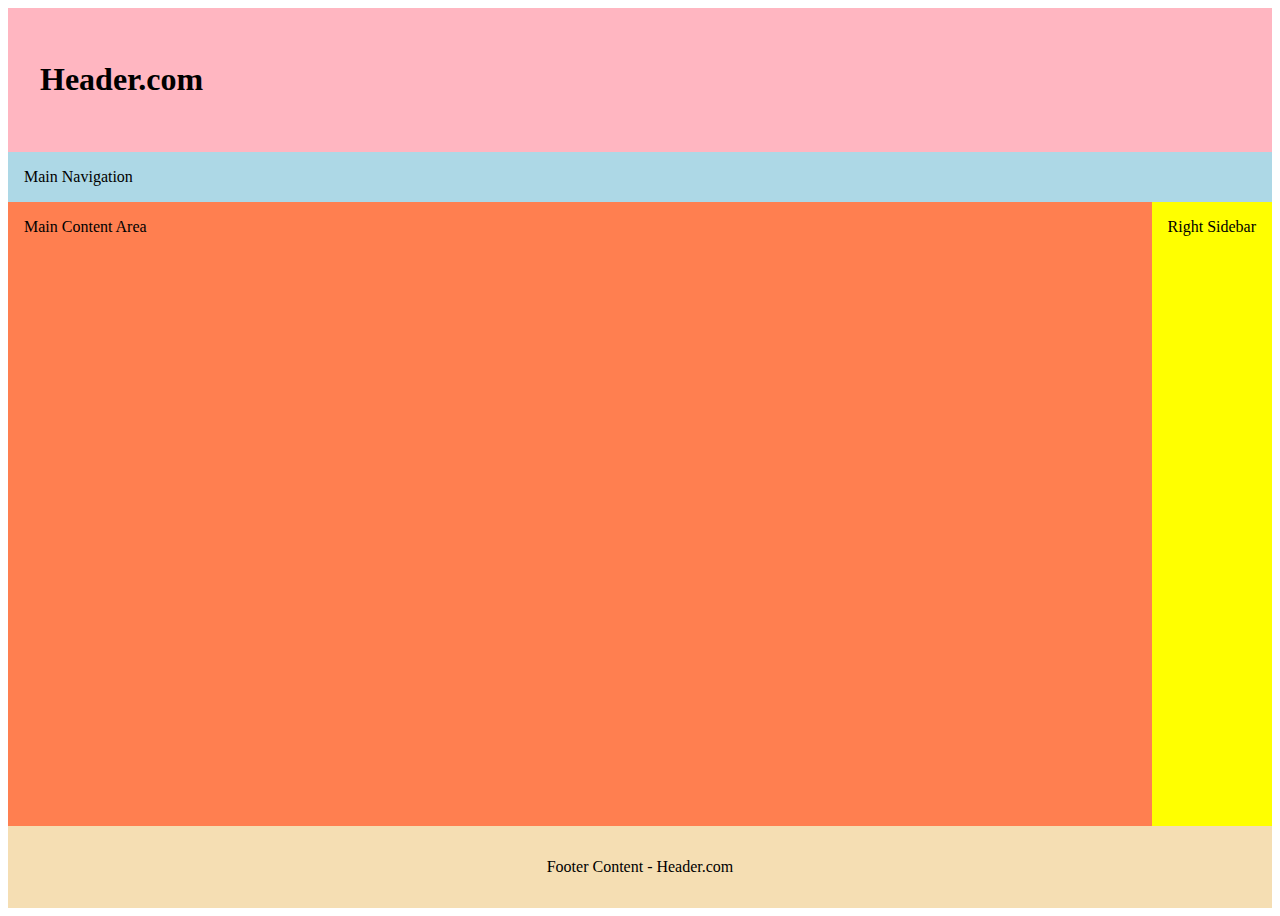
<file: week01/holygrail.html>
<!DOCTYPE html>

<html lang="en">

<head>

    <meta charset="UTF-8">
    <meta name="viewport" content="width=device-width, initial-scale=1.0">
    <title>Document</title>
    <link rel="stylesheet" href="styles/holygrail.css">

</head>

<body>

    <header>

        <h1 contenteditable>Header.com</h1>

    </header>

    <nav>Main Navigation</nav>
    <main contenteditable>Main Content Area</main>
    <div class="right-sidebar" contenteditable>Right Sidebar</div>
    <footer contenteditable>Footer Content - Header.com</footer>

</body>

</html>
</file>
<file: week01/styles/holygrail.css>
body {
    display: grid;
    height: 100vh;
    grid-template-columns: 1fr auto;
    grid-template-rows: auto auto 1fr auto;
  }
  
  header {
    background: lightpink;
    padding: 2rem;
    grid-column: 1 / 3;
  }
  
  nav {
    background: lightblue;
    padding: 1rem;
    grid-column: 1 / 3;
  }
    
  main {
    background: coral;
    height: 100%;
    padding: 1rem;
  }
    
  .right-sidebar {
    background: yellow;
    grid-column: 2 / 3;
    padding: 1rem;
  }
    
  footer {
    background: wheat;
    padding: 2rem;
    text-align: center;
    grid-column: 1 / 3;
  }
</file>
